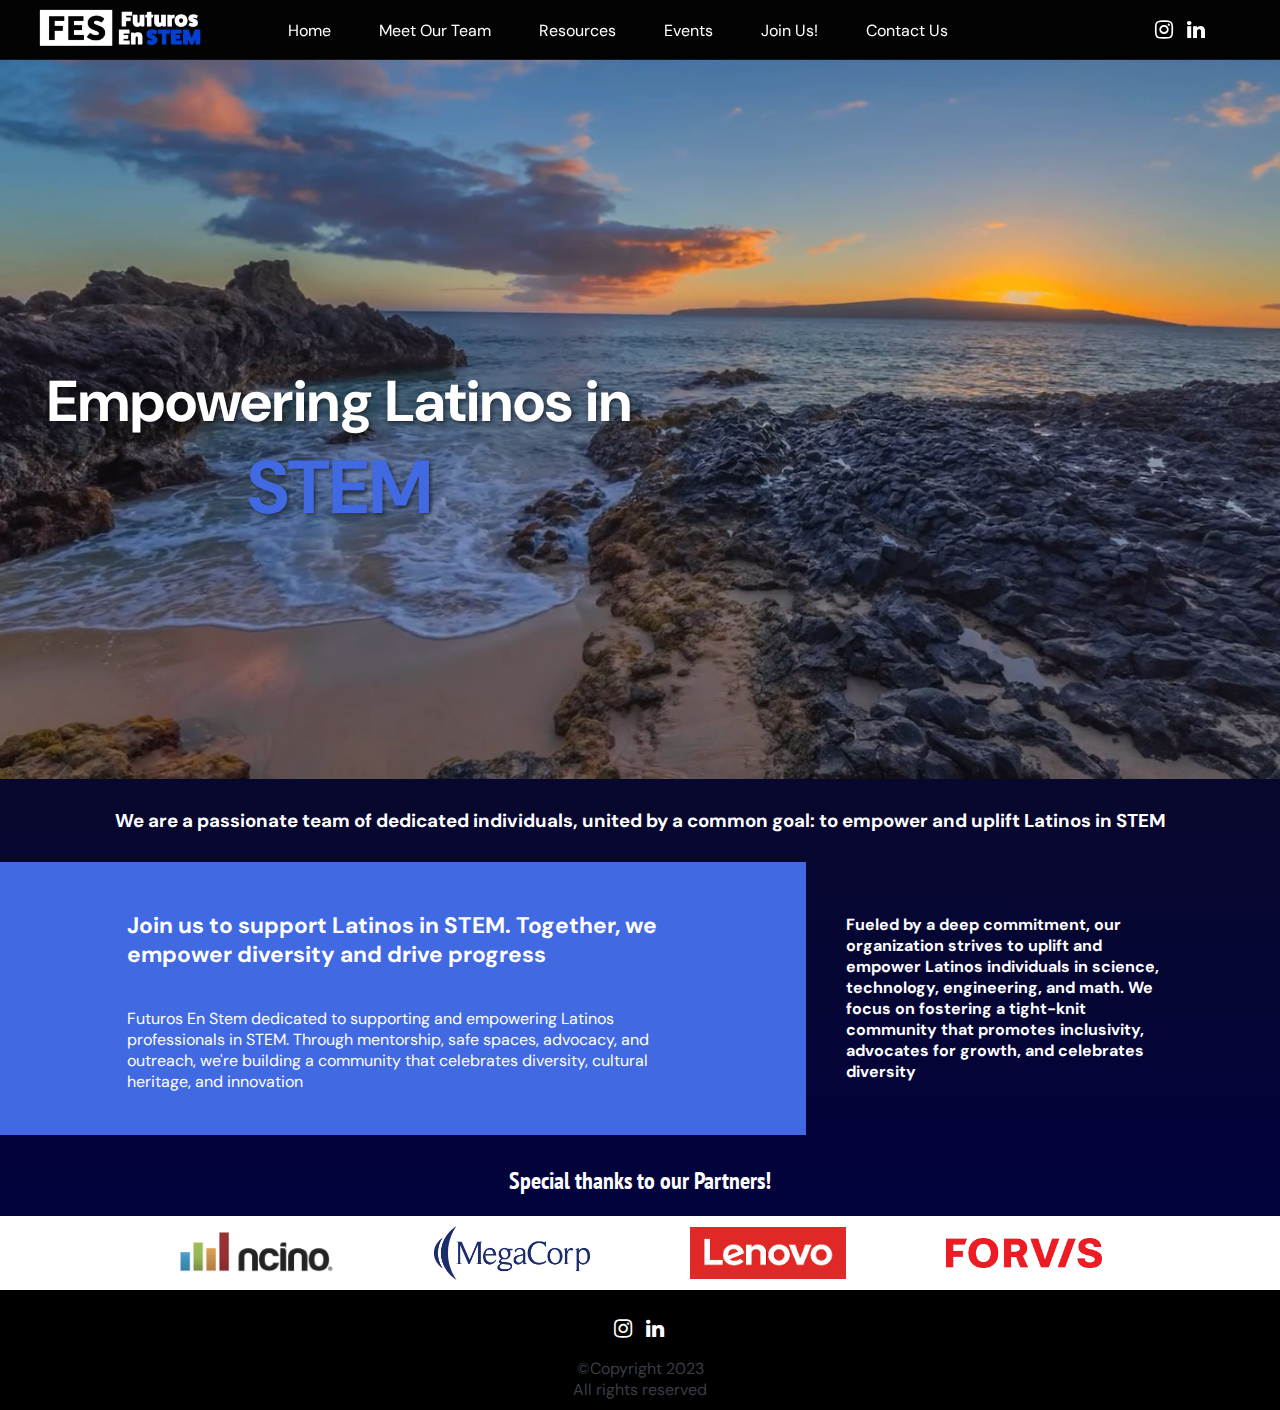
<file: gitPUSH(FES)/index.html>
<!DOCTYPE html>
<html lang="en">
<head>
<!--The FES icon on the tab-->
    <link rel="shortcut FES icon" href="images/IMG_4238.jpg">
    <meta charset="UTF-8">
    <link rel="stylesheet" href="styles/main.css">
    <title>Futuros En STEM</title>
    <meta name="viewport" content="width=device-width, initial-scale=1">

<!--Dont forget google fonts!!!!!-->
<!--     can link it here-->
<link rel="preconnect" href="https://fonts.gstatic.com">
<link href="https://fonts.googleapis.com/css2?family=DM+Sans:wght@400;700&display=swap" rel="stylesheet">

<link rel="stylesheet" href="https://fonts.googleapis.com/css2?family=PT+Sans+Narrow&display=swap">

</head>
<body>

<!--<div id="loading-overlay">-->
<!--    <div class="logo-tab">-->
<!--        <img  src="images/FESWEBLogo(croppedKeep).PNG" alt="Futuros En Stem Logo">-->
<!--    </div>-->
<!--    <br>-->
<!--  <div class="spinner"></div>-->
<!--</div>-->



<!--can make it fixed (as its stays in position when scrolling)-->
<!--https://www.youtube.com/watch?v=zuAmsj2EN54-->




<!--this is the one im going to use-->
<header>
  <a href="index.html">
    <div class="logo-tab">
        <img id="main_logo" src="images/FESWEBLogo(croppedKeep).PNG" alt="Futuros En Stem Logo">
    </div>
    </a>
  <input type="checkbox" id="nav-toggle" class="nav-toggle">
  <nav>
    <ul>
      <li><a href="index.html">Home</a></li>
      <li><a href="team/index.html">Meet Our Team</a></li>
      <li><a href="#">Resources</a></li>
      <li><a href="#">Events</a></li>
      <li><a href="#">Join Us!</a></li>
        <!--it can just be a pop up-->
      <li><a href="#">Contact Us</a></li>
    </ul>
  </nav>
  <div id="logos">
    <div align="center" class="socialbtns">
<ul>
<!--<li><a href="#" class="fa fa-lg fa-facebook"></a></li>-->
<!--<li><a href="#" class="fa fa-lg fa-github"></a></li>-->
    <li><a id="instaIcon" href="https://instagram.com/futurosenstem?igshid=MzRlODBiNWFlZA==" class="fa fa-lg fa-instagram"></a></li>
    <li><a id="linkedinIcon" href="https://www.linkedin.com/company/futuros-en-stem/" class="fa fa-lg fa-linkedin"></a></li>
<!--<li><a href="#" class="fa fa-lg fa-youtube"></a></li>-->
</ul>
    </div>
  </div>


<!--the "for=" will look for a id not a class-->
  <label for="nav-toggle" class="nav-toggle-label">
    <span></span>
  </label>

</header>

<!--possible solution!, so the nav bar wouldnt always be on top
just include it the grid column-->











<!--<p> Have the logo on the top left and on the bottem of it to have the words that change every certain sec</p>-->
<!--<p> like on the INSTA vid</p>-->


<!--to have a solid background color with some blurred circles
use figma source: https://youtu.be/hd8IAtXS-Kw-->
<div class="structure">
    <div class="container">
    <div class="video-container">
        <video autoplay muted loop>
            <source src="video/beachVideo.mp4" type="video/mp4">
            Your browser does not support the video tag.
        </video>
        <div class="centered-text">
            <p>Empowering Latinos in <span style="color: #4169E1; font-size: 130%; font-weight: bold" >STEM</span></p>
        </div>
    </div>

<!--doable-->
<!--    <div class="content-block">-->

        <div id="lure"><h3>We are a passionate team of dedicated individuals, united by a common goal: to empower and uplift Latinos in STEM</h3></div>

    <div id="call-to-action">
        <div class="text"><h3>Join us to support Latinos in STEM. Together, we empower diversity and drive progress
        </h3>
            <p>Futuros En Stem dedicated to supporting and empowering Latinos professionals in STEM. Through mentorship, safe spaces, advocacy, and outreach, we're building a community that celebrates diversity, cultural heritage, and innovation</p>
        </div>
    <div class="text2"><h4>Fueled by a deep commitment, our organization strives to uplift and empower Latinos individuals in science, technology, engineering, and math. We focus on fostering a tight-knit community that promotes inclusivity, advocates for growth, and celebrates diversity</h4>
    </div>

        </div>
    <div></div>

<!--    </div>-->

    </div>
    <div>
<h2 class="pt-sans-narrow">Special thanks to our Partners!</h2>
    </div>

        <div class="companys">
            <img class="smooth-hover" src="images/Ncino_logo.svg.png" alt="ncino logo">
            <img class="smooth-hover" src="images/megaCorp.jpeg" alt="megaCorp logo">
            <img class="smooth-hover" src="images/lenovo.png" alt="lenovo logo">
            <img class="smooth-hover" src="images/forvis.png" alt="forvis logo">

    </div>

</div>



</body>

    <footer>
<div id="logosFooter">
<div class="socialbtns">
<ul>
<!--<li><a href="#" class="fa fa-lg fa-facebook"></a></li>-->
<!--<li><a href="#" class="fa fa-lg fa-github"></a></li>-->
    <li><a id="instaIconFooter" href="https://instagram.com/futurosenstem?igshid=MzRlODBiNWFlZA==" class="fa fa-lg fa-instagram"></a></li>
    <li><a id="linkedinIconFooter" href="https://www.linkedin.com/company/futuros-en-stem/" class="fa fa-lg fa-linkedin"></a></li>
<!--<li><a href="#" class="fa fa-lg fa-youtube"></a></li>-->
</ul>
    </div>
</div>


    <span style="color: #393E46">
    &copy;Copyright 2023 <br>
    All rights reserved
    </span>
    <script src="script.js"> </script>
    </footer>

</html>
</file>
<file: gitPUSH(FES)/styles/main.css>
/*Main CSS*/
/*Contains Notes for future development*/
/*Credit For Hamburger Menu: Kevin Powell*/
/*Credits For Social Media Icons: @vpdemo codepen*/
@import url('//maxcdn.bootstrapcdn.com/font-awesome/4.3.0/css/font-awesome.min.css');


html{
    /*font color*/
    color: white;
    /*width to cover the whole page*/
    width: 100%;
    /*height: 100vh;*/
}


/*css variable*/
:root {
  /*
  - the first three makes the color black
  - the last digit is what makes it transparent
  */
    --background: rgb(0, 0, 0, 0.8);
    --color: white;
}


/*Notes
:root is a pseudo-class selector that targets
the highest-level parent element in the HTML document,
which is usually the <html> element.

--background is a custom property (variable) that you're
defining here. It's a user-defined name for a value that
you can use throughout your CSS code.

purpose: In this case, the background color is set to black

*/

/* Apply border-box sizing to all elements */
*, *::before, *::after {
  box-sizing: border-box;
}


/* Notes
The box-sizing property controls how the dimensions of an element are calculated
The "*" selector targets all elements on the web page.
*::before targets pseudo-elements that are inserted before the content of an element.
*::after targets pseudo-elements that are inserted after the content of an element.

Purpose:
The purpose of applying box-sizing: border-box; to all elements, including pseudo-elements,
is to create a more predictable and consistent layout. It helps to avoid unexpected spacing
and sizing issues that might occur due to the default content-box behavior.

*/

body {
	margin: 0;
        background-image: linear-gradient(
            to bottom,
            #121212,
            #000044

    );
	font-family: 'DM Sans', sans-serif;
	font-weight: 400;
}




/* navigation styles start here */

header {

    /*using the variable here*/
    background: var(--background);
    text-align: center;

    /*keeps nav in the same place the whole time */
    /*to keep it where it is use relative*/
    position: fixed;

    /*so make sure it is on top of everything*/
    z-index: 999;
    width: 100%;
}

.nav-toggle {
    display: none;
    /*position: absolute;*/
    /*top: -9999px ;*/
    /*left: -9999px ;*/
}

/*the hamburger icon*/
.nav-toggle-label {
    /*border: solid red;*/
    position: absolute;
    top: 0;
    left: 0;

    /* has to match with nav li */
    margin-left: 1em;
    font-weight: bold;

    height: 100%;
    /*centering the icon in the height*/
    display: flex;
    align-items: center;
}

/*making and customizing the icon*/

/*can have a animation on the icon for more professional look*/

.nav-toggle-label span,
.nav-toggle-label span::before,
.nav-toggle-label span::after {
    display: block;
    /*mutable*/
    background: white;
    height: 2px;
    width: 2em;
    border-radius: 2px;
    position: relative;
}



.nav-toggle-label span::before,
.nav-toggle-label span::after {
    /*NEEDED, it defaults to none*/
    content: '';
    position: absolute;
}

.nav-toggle-label span::before {
    bottom: 7px;
}

.nav-toggle-label span::after {
    top: 7px;
}

/* Hover styles */
.nav-toggle-label:hover span,
.nav-toggle-label:hover span::before,
.nav-toggle-label:hover span::after {
    background: slategrey; /* Change to your desired hover color */
    transform: scale(1.1); /* Add a slight scale effect on hover */
}

.nav-toggle-label:hover span::before {
    bottom: 8px;
}

.nav-toggle-label:hover span::after {
    top: 8px;
}
/*end of hover styles*/



/*end of making and customizing the icon*/

/*actual contents of the nav*/

nav {
    position: absolute;
    text-align: left;
    top: 100%;
    left: 0;
    /*can make it transparent*/
    background: var(--background);
    width: 100%;

    /*to not display the nav*/
    /*display: none;*/

    /*alternative approach to not display the nav*/
    transform: scale(1, 0);

    /*will transform from the top to bottom*/
    transform-origin: top;

    /*to stop the glitch after the page is loaded turn to zero*/
    transition: transform 400ms ease-in-out;
}

/*Notes
transform: This is the CSS property that allows
you to apply transformations to an element.

scale(): This is a function within the transform
property that is used to scale an element.

1 means no scaling along the X-axis, so the element
retains its original width.

0 means the element is completely collapsed along
the Y-axis, effectively making it INVISIBLE in terms of height.
*/



nav ul {
    /*removing margin and padding*/
    margin: 0;
    padding: 0;
    /*removing the bullets*/
    list-style: none;
}

nav li {
    /*not needed too much, can mess around with*/
    margin-bottom: 1em;
    margin-left: 1em;
}

nav a {
    color: white;
    /*removing the hyperlink look*/
    text-decoration: none;
    /*changeable*/
    font-size: 1.2rem;

    /*text-transform: uppercase;*/

    /*applies to the links*/
    opacity: 0;
    /*can modify the milliseconds*/
    transition: opacity 150ms ease-in-out;
}



nav a:hover {
    /*can have another color*/
    color: #4169E1;
}


.nav-toggle:checked ~ nav {
    /*will make it reappear*/
    transform: scale(1,1);

    /*used only when nav is not displayed*/
    /*display: block;*/


}

/*Notes
.nav-toggle is a class selector targeting an HTML element,
an <input> element with a class of nav-toggle.

:checked is a pseudo-class selector that matches the element
when it's in a checked state. For checkboxes and radio buttons,
this selector is used to target the element when it's selected or checked.

The "~" symbol is a general sibling combinator.
It selects all sibling elements that share the same parent and come
after the specified element.
*/

.nav-toggle:checked ~ nav a {
    opacity: 1;
    /*can modify the milliseconds*/
    transition: opacity 250ms ease-in-out 250ms;
}


/*end of hamburger editing*/

  /* FES Logo styles to keep it a reasonable size */
.logo-tab img {
    /*can modify the padding to make the nav bigger or smaller*/
    padding: 9px;
    max-width: 180px;
    height: auto;
}

.imgSizing {
    /*can modify the padding to make the nav bigger or smaller*/
    /*padding: 9px;*/
    width: 100%;
    max-height: 100vh;
    /*height: auto;*/
}

/*video adjustments*/

.video-container {
    /*optional if you dont want the video to start off beneath the nav*/
    /*top: 53px;*/
    position: initial;
    width: 100%;
    /*editing the size of the video*/
    max-height: 80vh;
}

video {
    width: 100%;
    height: 100%;
    object-fit: cover;
}

.centered-text {
    position: absolute;
    top: 50%;
    left: 50%;
    transform: translate(-97%, -50%);
    text-align: center;
    color: white;
    /*font-size: 250%;*/
    font-size: 4.5vw;
    font-weight: bold;
    text-shadow: 2px 2px 4px rgba(0, 0, 0, 0.5);
}

/*Refreshing Page Settings*/
#loading-overlay {
  position: fixed;
  top: 0;
  left: 0;
  width: 100%;
  height: 100%;
  background-color: rgba(0, 0, 0, 1);
  display: flex;
  justify-content: center;
  align-items: center;
    flex-direction: column;
  z-index: 9999;
}

.spinner {
  width: 40px;
  height: 40px;
  border: 4px solid rgba(255, 255, 255, 0.3);
  border-top: 4px solid #ffffff;
  border-radius: 50%;
  animation: spin 1s linear infinite;
}

@keyframes spin {
  0% {
    transform: rotate(0deg);
  }
  100% {
    transform: rotate(360deg);
  }
}



/*Content settings start here*/
  .container {

    margin: 59.3px 0 0 0;
    display: grid;
    grid-template-columns: repeat(1, 1fr); /* Adjust the number of columns as needed */
    gap: 10px; /* Adjust the gap between grid items */
}

  .container > div {
    /*background-color: red;*/
    padding: 0;

    /*makes all text in divs to align in the middle */
    /*text-align: none;*/

    /*border: 1px solid #ccc;*/
      /*background-color: crimson;*/
}

  #call-to-action{
    /*border: solid red;*/
    /*margin: 0 17px;*/
    display: grid;

    grid-template-columns: 1.7fr 1fr;
    justify-content: center;
    /*margin: 0 120px; !* Horizontal centering *!*/
    align-items: center;
  }

  /*use better class names */
#lure{
    text-align: center;
    padding: 0 40px;
  margin: 0 auto; /* Horizontal centering */
}
  .text{
/*background-color: #21359c;*/
background-color: #4169E1;


    display: grid;

    grid-template-columns: 2fr;
    justify-content: center;

    padding: 27px 127px;
  }

    .text2{

        margin: 0 100px 0 40px ;
        /*border: solid red;*/

  }

  #call-to-action h3{
    font-size: 17pt;

      /*font-size: 3vw;*/
  }




/*Content settings end here*/


    .pt-sans-narrow {
        font-family: 'PT Sans Narrow', sans-serif;
        text-align: center;
    }

    .companys{
        /*padding: 100px 100px;*/

    width: min(100%,100%);
    /*padding: 20px;*/
    /*min-height: 50vh;*/
    /*background-color: #0E315C;*/

    background-color: white;
    display: flex;
    /*grid-gap: 100px;*/

    align-items: center;
    justify-content: center;
    flex-wrap: wrap;

    }

    .companys img{

        width: 20%;
        padding: 10px 50px;
    }
.smooth-hover {
    opacity: 1;
    transform: scale(1);
    transition: opacity 0.3s ease, transform 0.3s ease;
}

.smooth-hover:hover {
    transform: scale(1.05);
}


/*structure is set so items wont overlap each other*/
.structure{
    display: grid;
    grid-template-columns: repeat(1, 1fr); /* Adjust the number of columns as needed */
    /*no gap is needed*/
}


footer{
    /*doesnt need to be black*/
    background-color: black;
    padding: 10px 0;
    color: white;
    text-align: center;
    position: relative;
    bottom: 0;
    width: 100%;
}

/*media query for items to disappear*/
@media screen and (max-width: 1180px) {

#logos{
    /*an alternative to using display: none*/
    position: absolute;
    top: -9999px ;
    left: -9999px ;
}

.centered-text{
    width: 100%;


    transform: translate(-50%,-155%);

}



#call-to-action{
    grid-template-columns: 1fr;
}

.text2{
    margin: 0 40px 0 40px ;

}

}

/*media queries should always go at the bottom*/

@media screen and (min-width: 1180px) {

  /*  media query settings for navigation starts here */

/*making the hamburger icon disappear*/
.nav-toggle-label {
    display: none;
}

/*the whole skeleton of the navigation*/
header {
    display: grid;
    /*making columns here*/
    /*changed for logo, originally 600px*/
    grid-template-columns: 1fr auto minmax(800px, 3fr) 1fr;
}

/*Notes

minmax(999px, 9fr): The minmax() function specifies a range
of acceptable sizes for the column. It takes
two parameters: the minimum size and the maximum size. In this case:

999px is the minimum size of the column. It ensures that the column
will be at least 999 pixels wide.

9fr is the maximum size of the column, expressed as a flexible
fraction. It means that the column can expand up to three fractions
of the available space.

1fr: Similar to the first and last columns, this is another flexible
unit that takes up one fraction of the available space. It's used for
the fourth column.

*/


.logo-tab {
    grid-column: 1 / 3;
}


  nav {
    all: unset; /* this may cause issues with Edge, since it's unsupported */

    /*position: relative;*/
    /*text-align: left;*/
    /*transition: none;*/
    /*transform: scale(1,1);*/
    /*background: none;*/
    /*top: initial;*/
    /*left: initial;*/
    /* end Edge support stuff */

    grid-column: 2 / 4;
    display: flex;

  /*modify to make it closer to the logo*/
    justify-content: flex-start;
    align-items: center;
}

nav ul {
    display: flex;
}

/*centering the items*/
nav li {
    margin-left: 3em;
    margin-bottom: 0;
}

nav a {
    opacity: 1;
    font-size: 1rem;

    /*position: relative;*/
  }



/*  media query settings for navigation ends here */

}

/*start of logo settings*/


#logos{
    display: flex;
/*  can modify it here to make it be in the start (flex-start) or in the end (felx-end)  */
    justify-content: center;
    align-items: center;
}
#logosFooter{
    /*centering problem temporary fix*/
    margin: 0 42px 0 0;

    display: flex;
/*  can modify it here to make it be in the start (flex-start) or in the end (felx-end)  */
    justify-content: center;
    align-items: center;
}


/*tedious problems*/
#linkedinIcon, #linkedinIcon:hover {
	/*color: var(--color);*/
	text-decoration: none;
	padding: 5px;
}

#instaIcon, #instaIcon:hover {
	/*color: var(--color);*/
	text-decoration: none;
	padding: 5px;
}

#linkedinIconFooter, #linkedinIconFooter:hover {
	/*color: var(--color);*/
	text-decoration: none;
	padding: 5px;
}

#instaIconFooter, #instaIconFooter:hover {
	/*color: var(--color);*/
	text-decoration: none;
	padding: 5px;
}




/*end of tedious problems*/

.socialbtnsbtnsbtns, .socialbtnsbtnsbtns ul, .socialbtnsbtnsbtns li {
	margin: 0;
	padding: 5px;
}

.socialbtnsbtnsbtns li {
    list-style: none outside none;
    display: inline-block;
}

.socialbtns li {
    list-style: none outside none;
    display: inline-block;
}

.socialbtns .fa {
	color: #FFF;
	text-shadow: 1px 1px 0 #000,
			1px -1px 0 #000,
			-1px 1px 0 #000,
			-1px -1px 0 #000;
	-webkit-text-shadow: 1px 1px 0px #000,
			1px -1px 0 #000,
			-1px 1px 0 #000,
			-1px -1px 0 #000;
	-moz-text-shadow: 1px 1px 0 #000,
			1px -1px 0 #000,
			-1px 1px 0 #000,
			-1px -1px 0 #000;
	-o-text-shadow: 1px 1px 0 #000,
			1px -1px 0 #000,
			-1px 1px 0 #000,
			-1px -1px 0 #000;
	transition: all ease-out 0.5s;
	-moz-transition: all ease-out 0.5s;
	-webkit-transition: all ease-out 0.5s;
	-o-transition: all ease-out 0.5s;
}



/*end of logo settings*/
</file>
